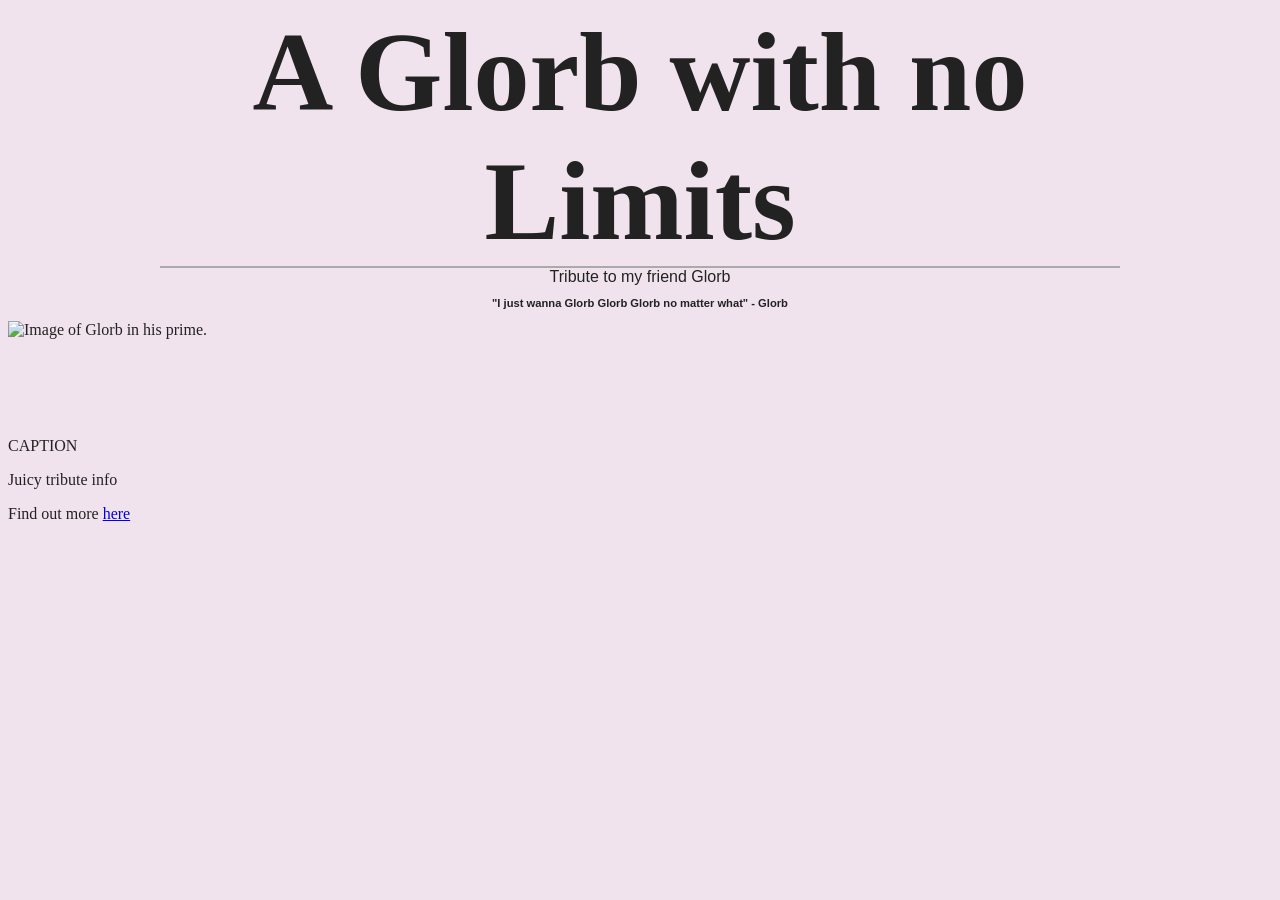
<file: Tribute Page/index.html>
<!DOCTYPE html>

<html lang="en">
  <head>
      <meta charset = "UTF-8"/>
      <meta name="viewport" content="width=device-width, initial-scale=1.0" />
      <title> Glorb Tribute </title>
      <link rel="stylesheet" href="styles.css"
  </head>

  <body>

    <header>
      <h1 id="title"> A Glorb with no Limits</h1>
      <div class="divider-large"></div
      <h2> Tribute to my friend Glorb</h2>
      <h3>"I  just wanna Glorb Glorb Glorb no matter what" - Glorb</h3>

      </header>

    <main id="main">
      <div id="image-div">
      <img id="image" alt="Image of Glorb in his prime." href="C:\Users\teddy\Pictures\Lillers"> 
      </img>

      <div id="img-caption">
        <p> CAPTION </p>
        </div>
      </div>
      
      <div id="tribute-info">
        <p> Juicy tribute info</p>
        </div>

      <div id="tribute-link">
        <p>Find out more <a target="_blank" href=="https://www.linkedin.com/in/lily-simpson-116660249/?originalSubdomain=uk">here</a></p>
        <div>

  </body>



  <footer>
  </footer>

</html>
</file>
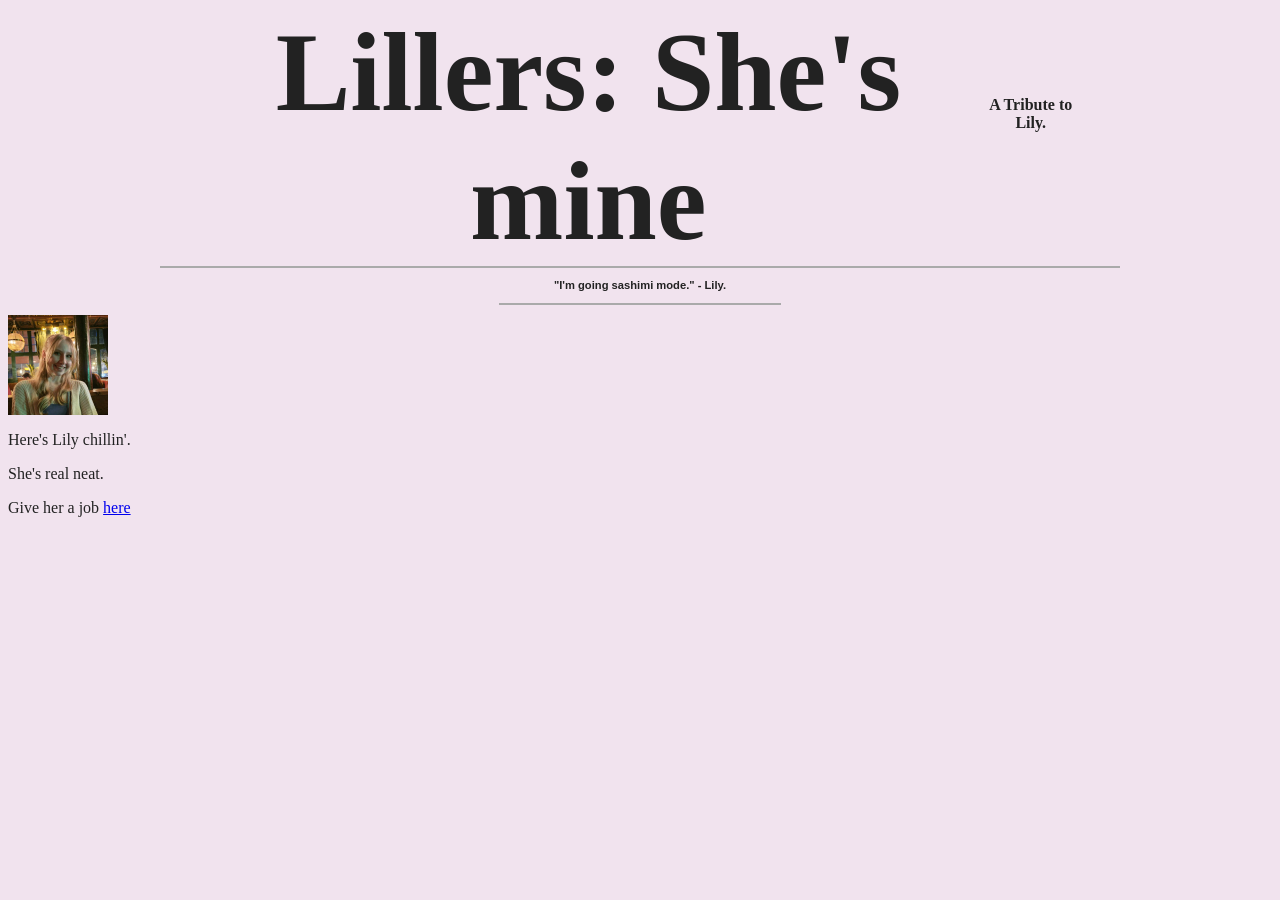
<file: Tribute Page/LilyTribute.html>
<!DOCTYPE html>

<html lang="en">
  <head>
      <meta charset = "UTF-8"/>
      <meta name="viewport" content="width=device-width, initial-scale=1.0" />
      <title> Lily Tribute </title>
      <link rel="stylesheet" href="styles.css"/>
    </head>

  <body>

    <header>
      
      <div class="header1">
        <h1 id="title"> Lillers: She's mine<div id="subtitle" class="subtitle"> A Tribute to Lily.</div> </h1>
      </div>

      <div class="header2">

        <div class="divider-large"></div>

        <h3 class="quote">"I'm going sashimi mode." - Lily.</h3>

        <div class="divider-med"></div>

      </div>
      </header>

      

    <main id="main">


      <div id="image-div">

        <img id="image" alt="Image of Lillers in her prime." src="lillers.jpg"> 
        </img>

        <div id="img-caption">
          <p> Here's Lily chillin'. </p>
          </div>
      </div>
      

      <div id="tribute-info">
        <p> She's real neat.</p>
        </div>

      <div id="tribute-link">
        <p>Give her a job <a target="_blank" href="https://www.linkedin.com/in/lily-simpson-116660249/?originalSubdomain=uk">here</a></p>
        <div>

        </main>
  </body>



  <footer>
  </footer>

</html>
</file>
<file: Tribute Page/styles.css>
body{
    background-color: #f1e3ee;
  }
  
  
  header{
    font-family: verdana,sans-serif;
    text-align: center;
    background-color: #f1e3ee;
    color: #222222;
  } 


  header h1{
    font-family: serif;
    font-size: 7rem;

    width: 70%;
    margin: auto;
    padding: 0;

    display: flex;
    justify-content: center;
    /* border: 2px solid black; */

  }
  
  .subtitle{
    font-size: 1rem;

    margin: 0;
    padding-top: 5.5rem;

    display: flex;
    justify-content: right;
    /* border: 2px solid black; */
   }
  
  header h3{
    font-size: 0.7rem;
  }
  
  .divider-large{
    display: flex;
    margin: auto auto;
    background-color: #AAAAAA;
    width: 75vw;
    height: 0.25vh;
  }

  .divider-med{
    display: flex;
    margin: 10px auto;
    background-color: #AAAAAA;
    width: 22vw;
    height: 0.25vh;
  }

  main{
    background-color: #f1e3ee;
    color: #222222;
    margin: auto;
    
  }
  
  #image{
    display: block;
    max-width: 100%;
    height: 100px;
    margin: 1;
  }
</file>
